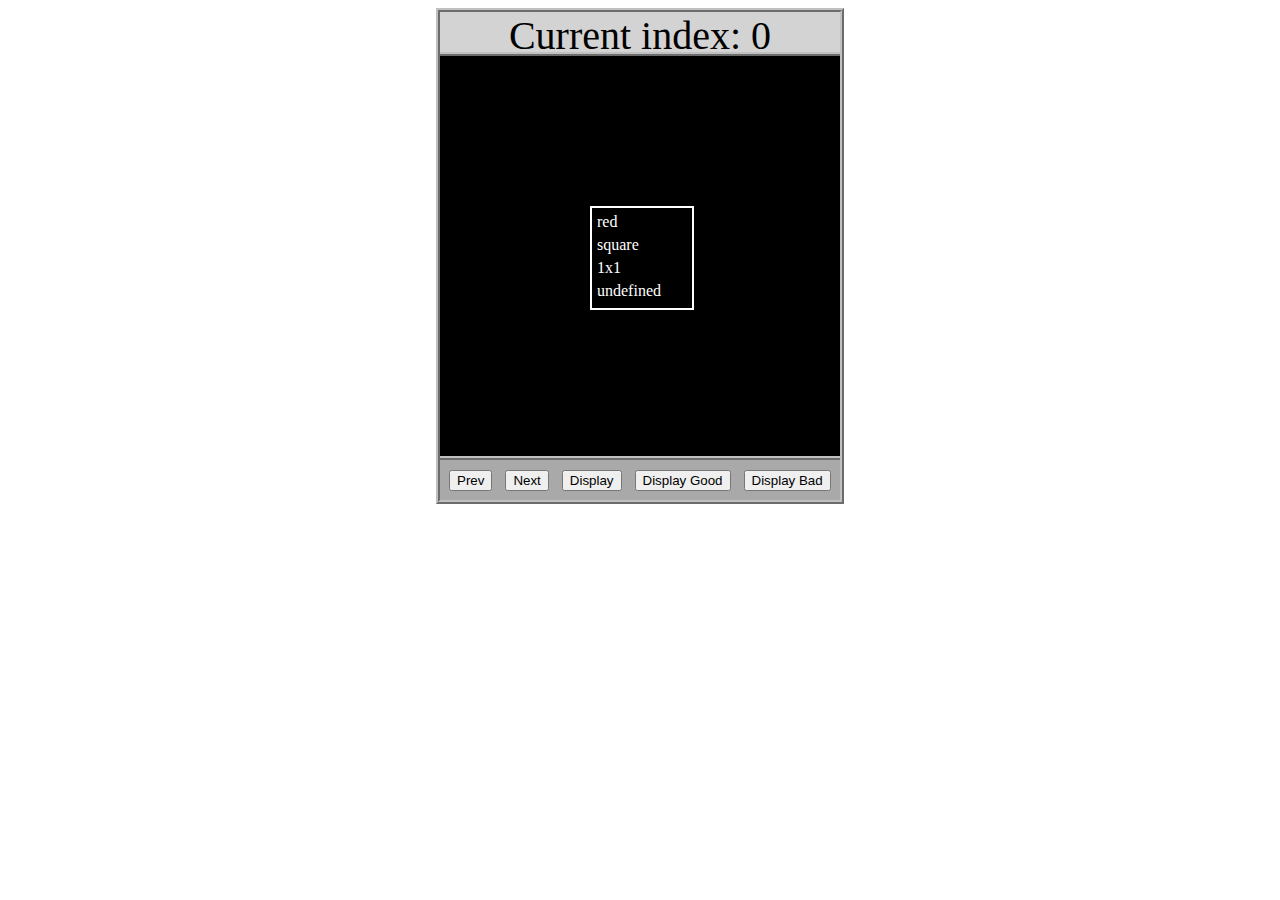
<file: asd-projects/data-shapes/index.html>
<!DOCTYPE html>
<html>
  <head>
    <meta charset="utf-8" />
    <meta name="viewport" content="width=device-width" />
    <title>Data Shapes</title>
    <link rel="stylesheet" href="index.css" />
    <script src="https://code.jquery.com/jquery-3.1.0.js"></script>
    <script src="index.js"></script>
  </head>
  <body>
    <div id="board">
      <div id="info-bar">Current index: 0</div>
      <div id="shape-container">
        <div id="shape"></div>
      </div>
      <div id="button-box">
        <button id="cycle-left">Prev</button>
        <button id="cycle-right">Next</button>
        <button id="execute1">Display</button>
        <button id="execute2">Display Good</button>
        <button id="execute3">Display Bad</button>
      </div>
    </div>
  </body>
</html>
</file>
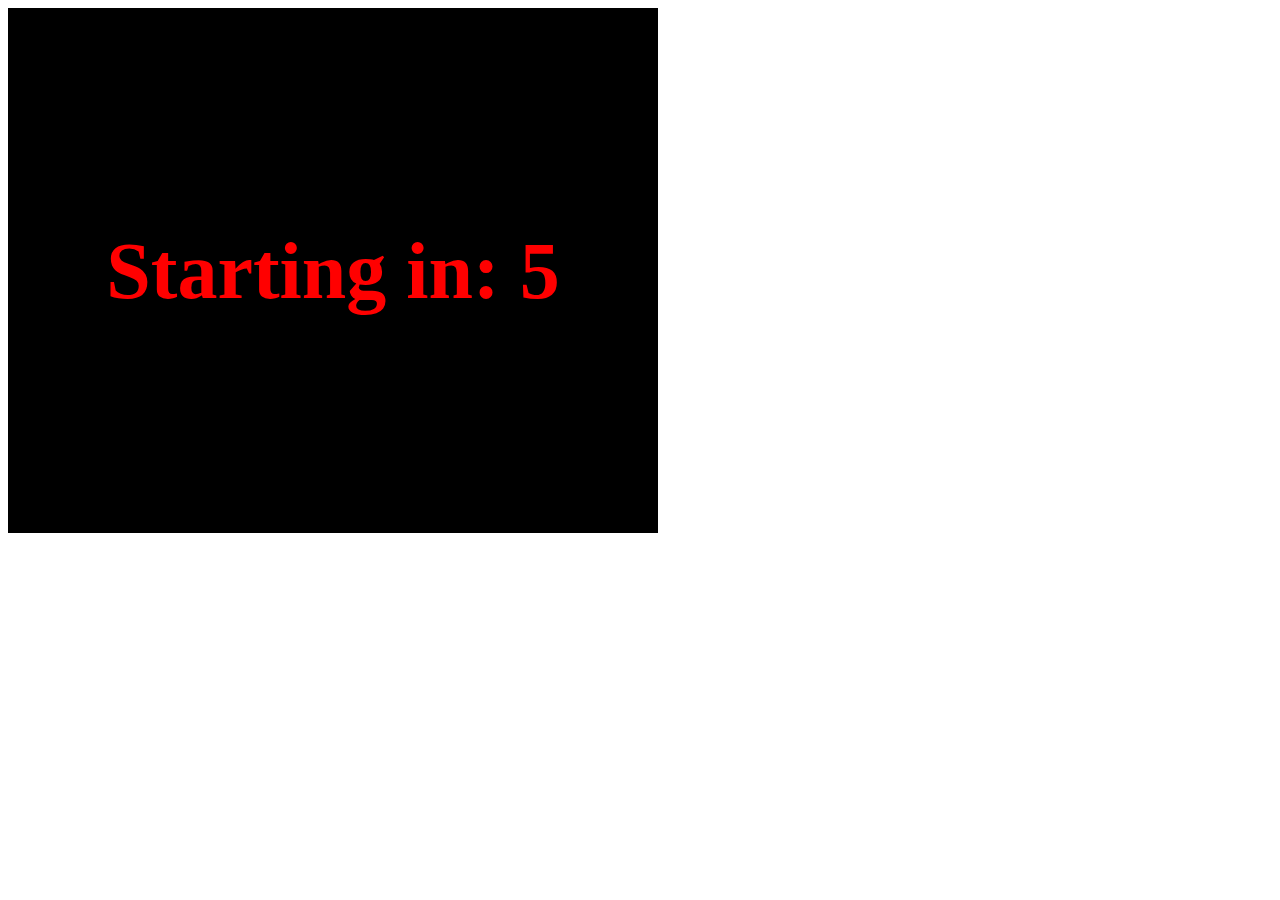
<file: asd-projects/debugging-exercise/index.html>
<!DOCTYPE html>
<html>
<head>
    <meta charset="utf-8">
    <meta name="viewport" content="width=device-width">
    <title>Debugger Exercise</title>
    <link rel="stylesheet" href="index.css">
    <script src="https://code.jquery.com/jquery-3.1.0.js"></script>
    <script src="index.js"></script>
</head>
<body>
    <div id="board">

    </div>
</body>
</html>
</file>
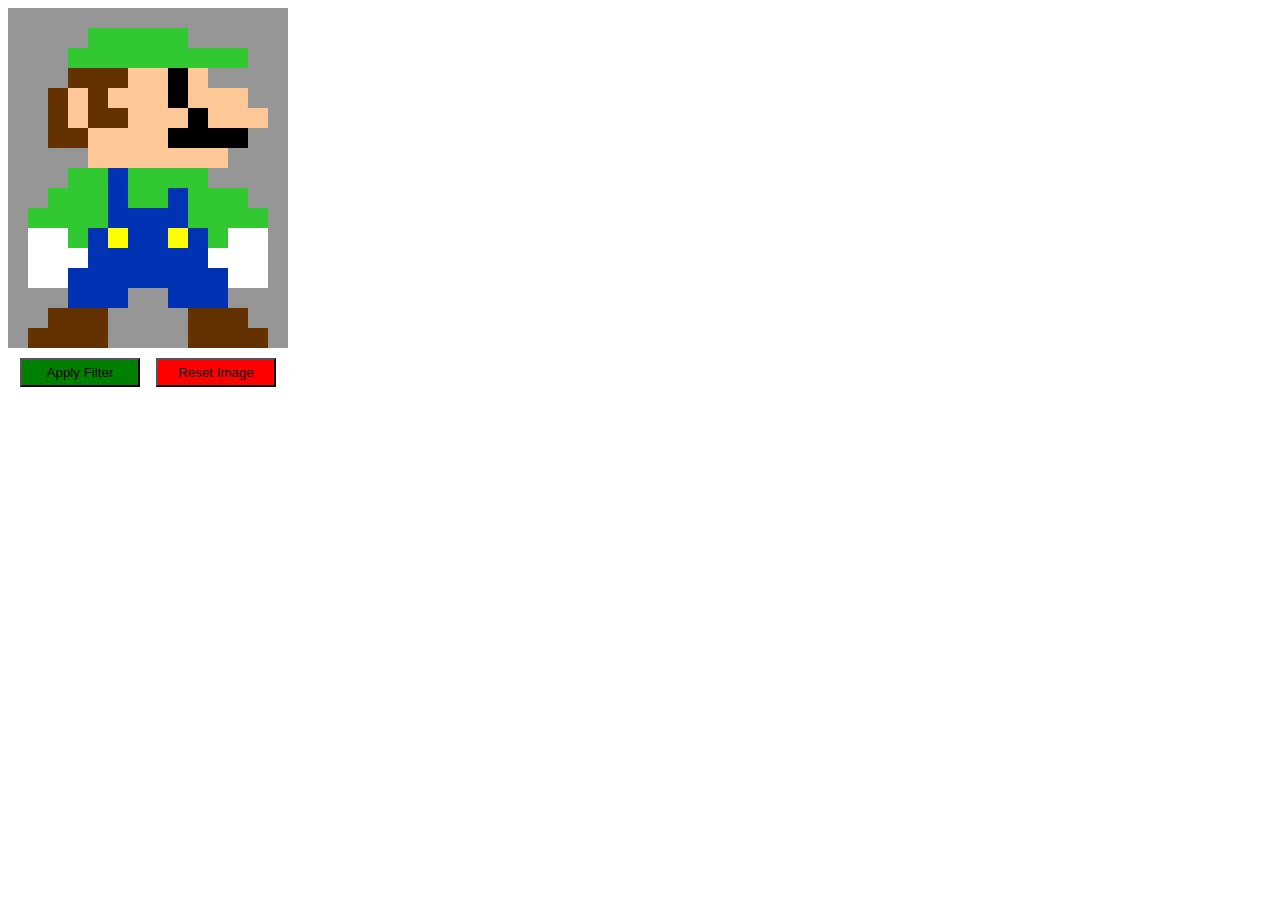
<file: asd-projects/image-filtering/index.html>
<!DOCTYPE html>
<html>
  <head>
    <script src="https://code.jquery.com/jquery-3.1.0.js"></script>
    <meta charset="utf-8" />
    <meta name="viewport" content="width=device-width" />
    <link rel="stylesheet" href="index.css" />
    <script src="image.js"></script>
    <script src="index.js"></script>
    <title>Image Filtering</title>
  </head>
  <body>
    <div id="display"></div>
    <div id="button-box">
      <button id="apply">Apply Filter</button>
      <button id="reset">Reset Image</button>
    </div>
  </body>
</html>
</file>
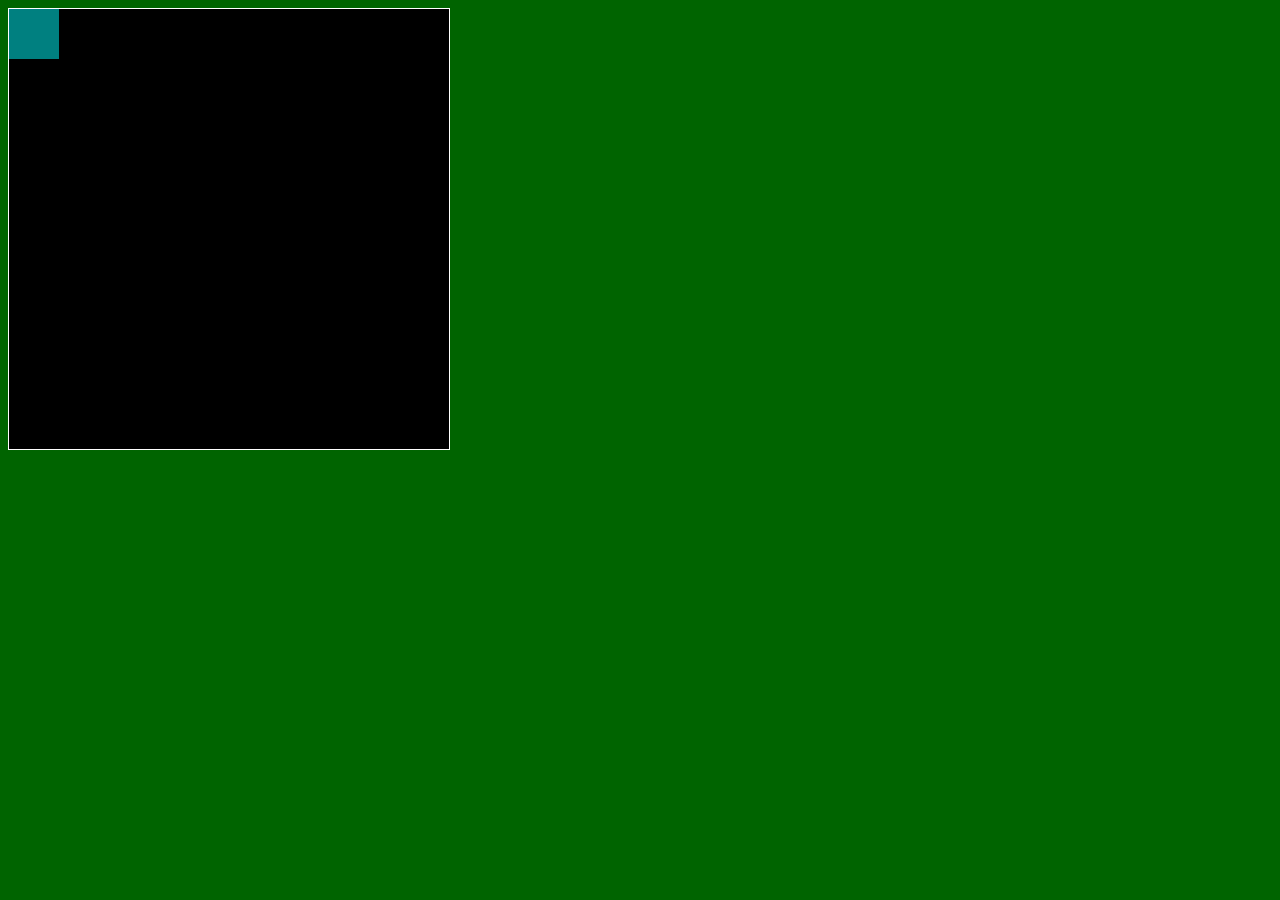
<file: asd-projects/pong/index.html>
<!DOCTYPE html>
<html>
  <head>
    <title>Title</title>
    <!-- Load CSS files -->
    <link rel="stylesheet" type="text/css" href="index.css">
    
    <!-- Load JavaScript files -->
    <script src="jquery.min.js"></script>
    <script src="index.js"></script>
  </head>
  
  <body>
    <div id='board'>
      <div id='gameItem'></div>
    </div>
  </body>
</html>
</file>
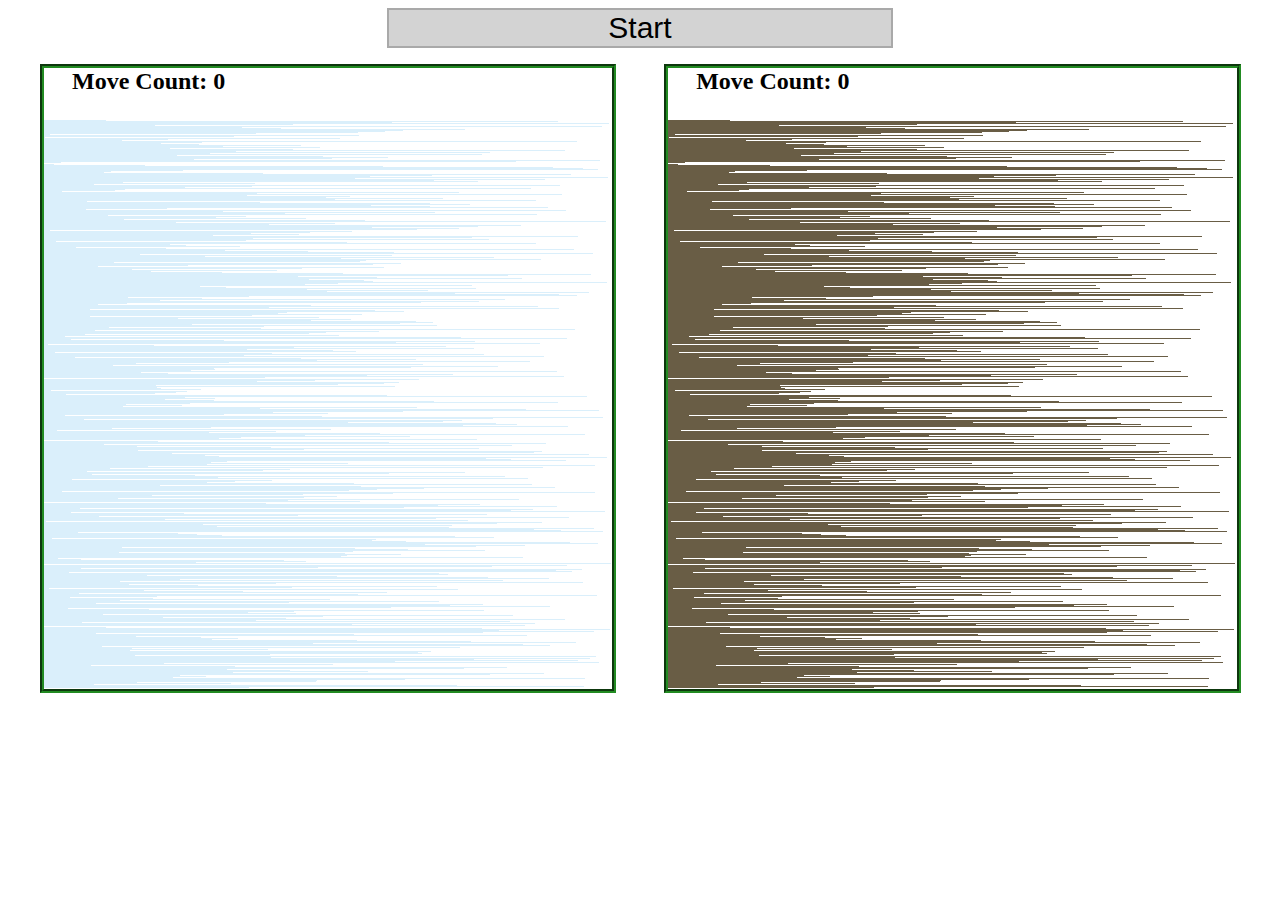
<file: asd-projects/sorting/index.html>
<!DOCTYPE html>
<html>
<head>
    <script src="https://code.jquery.com/jquery-3.1.0.js"></script>    
    <meta charset="utf-8">
    <meta name="viewport" content="width=device-width">
    <link rel="stylesheet" href="index.css">
    <script src="setup.js"></script>
    <script src="index.js"></script>
    <script src="run.js"></script>
    <title>Sorting</title>
</head>
<body>
    <div id="fullContainer">
        <div id="buttonContainer">
          <button id="goButton">Start</button>
        </div>
        <div id="sortContainer">
            <div class="subContainer" id="bubbleArea">
                <h2 id="bubbleCounter">Move Count: 0</h2>
                <div id="displayBubble">

                </div>
            </div>

            <div class="subContainer" id="quickArea">
                <h2 id="quickCounter">Move Count: 0</h2>
                <div id="displayQuick">

                </div>
            </div>
        </div>
    </div>
</body>
</html>
</file>
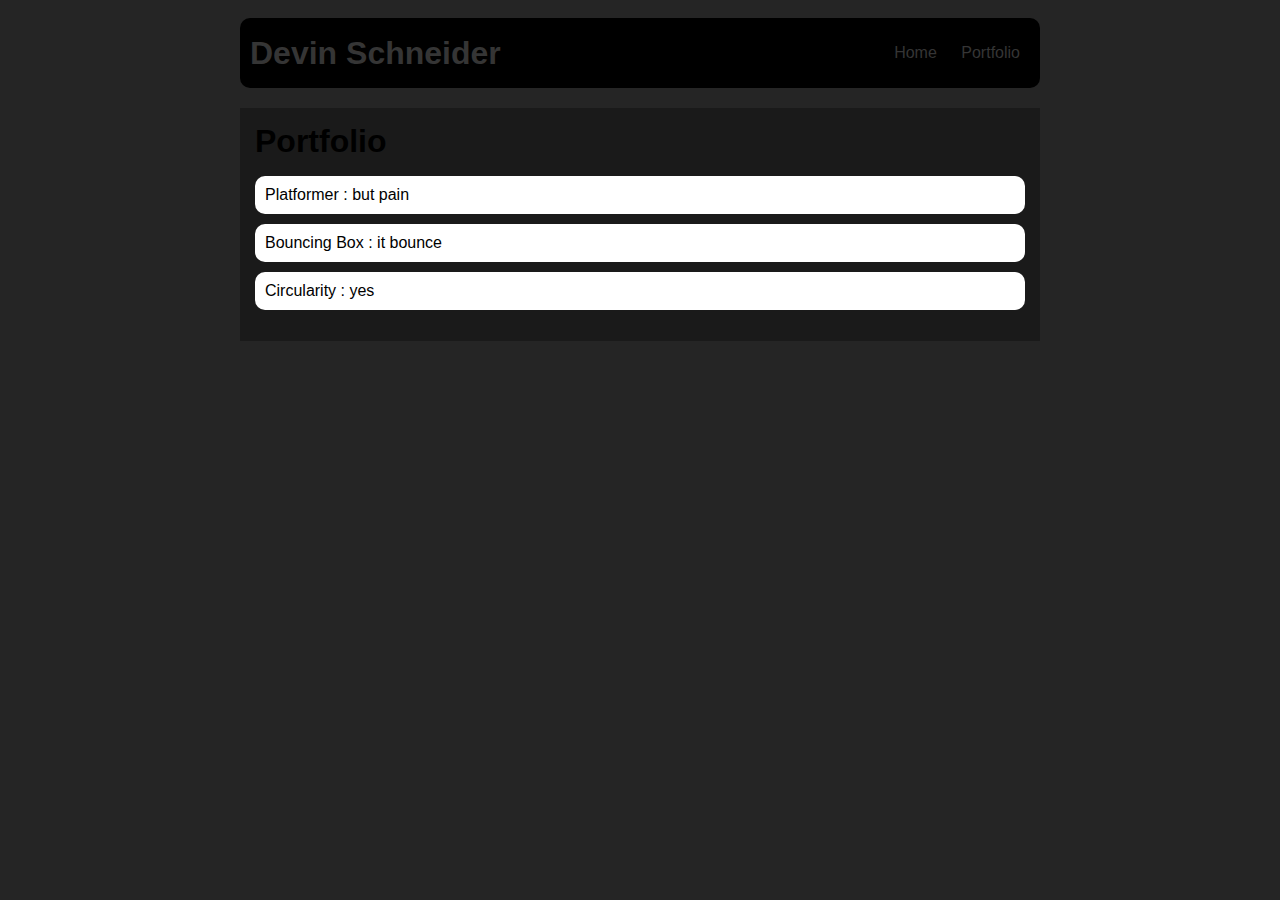
<file: portfolio.html>
<!DOCTYPE HTML>
    <html>
        <head>
            <title>My First Website</title>
            <link rel="stylesheet" href="style.css">
        </head>
        <body>
            <div id="all-contents">
                <nav>
                    <h1>Devin Schneider</h1>
                    <ul in="nav-ul">
                        <li class="nav-li">
                            <a class="nav-a" href="index.html">Home</a>
                        </li>
                        <li class="nav-li">
                            <a class="nav-a" href="portfolio.html">Portfolio</a>
                        </li>
                    </ul>
                </nav>
                <main>
                    <div class="content">
                        <h1>Portfolio</h1>
                        <ul id="portfolio">
                            <li><a href="projects/platformer/">Platformer : but pain</a></li>
                            <li><a href="projects/bouncing-box/">Bouncing Box : it bounce </a></li>
                            <li><a href="projects/circularity/">Circularity : yes</a></li>

                        </ul>
                    </div>
                </main>
            </div>
        </body>
    </html>
</file>
<file: asd-projects/data-shapes/index.css>
#board {
  width: 400px;
  margin: auto;
  border: silver ridge 4px;
}

#info-bar {
  width: 400px;
  height: 40px;
  background: lightgray;
  font-size: 40px;
  text-align: center;
}

#shape-container {
  width: 400px;
  height: 400px;
  background: black;
  border-top: silver ridge 4px;
  border-bottom: silver ridge 4px;
}

#button-box {
  width: 400px;
  height: 40px;
  background: darkgray;
}

#shape {
  color: white;
  width: 100px;
  height: 100px;
  position: relative;
  top: 150px;
  left: 150px;
  border: white solid 2px;
  display: block;
}

button {
  width: auto;
  height: auto;
  margin: auto;
  margin-top: 10px;
  margin-left: 9px;
}

p {
  margin: 5px;
}
</file>
<file: asd-projects/debugging-exercise/index.css>
#board {
  background: black;
  width: 650px;
  height: 525px;
  left: 0px;
  top: 0px;
}

.ghost {
  width: 50px;
  height: 50px;
  z-index: 100;
  position: absolute;
}
</file>
<file: asd-projects/image-filtering/index.css>
.square {
  width: 20px;
  height: 20px;
  position: absolute;
}

body > div {
  position: relative;
}

#button-box {
  position: relative;
  top: 350px;
}

button {
  width: 120px;
  padding: 5px;
  margin-left: 12px;
}

#apply {
  background: green;
}

#reset {
  background: red;
}
</file>
<file: asd-projects/pong/index.css>
body {
  background-color: darkgreen;
}

#board {
  width: 440px;
  height: 440px;
  border: 1px solid white;
  background-color: black;
  position: relative;
}

#gameItem {
  background-color: teal;
  width: 50px;
  height: 50px;
  position: absolute;
/*   left: 100px; */  /* Uncomment if you want to set a "starting" position */
/*   top: 100px;  */  /* Uncomment if you want to set a "starting" position */
}
</file>
<file: asd-projects/sorting/index.css>
#fullContainer {
    width:100%;
}
#buttonContainer {
    margin:auto;
    width: 40%;
}
#goButton {
    margin: auto;
    width: 100%;
    border: 2px darkgray double;
    background: lightgray;
    font-size: 30px;
}
#sortContainer {
    display: table;
    margin: 0 auto;
    width: 100%;
}
.subContainer {
    display: inline-block;
    width:45%;
    border: 4px forestgreen groove;
    margin-top: 1.25%;
}
#bubbleArea {
    margin-left: 2.5%;
}
#quickArea {
    margin-left: 3.75%;
}
.subContainer > h2 {
    margin-left: 5%;
    height: 32px;
    margin-top: 0;
}
.sortElement {
    background-position: center;
    background-repeat: repeat-x;
    position: absolute;
    left: 0px;
    margin: 0;
    padding: 0;
}
.subContainer > div {
    position: relative;
}
.bubbleElement {
    background: url('img/bubble.png');
    /*border: 2px aqua ridge;*/
}
.quickElement {
    background: url('img/quick.png');
    /*border: 2px firebrick ridge;*/
}
</file>
<file: style.css>
body {
    background: rgb(37, 37, 37);
    color: rgb(83, 83, 83);
    padding: 10px;
    font-family: arial;
}
#all-contents {
  max-width: 800px;
    margin: auto;
}

/* navigation menu */
nav {
    background: rgb(0, 0, 0);
   margin: 0 auto;
   margin-bottom: 20px;
    display: flex;
    padding: 10px;
    border-radius: 10px;
}
h1 {
    display: flex;
    align-items: center;
    color: #353535;
    flex: 1;
    margin: 0;
}
#nav-ul {
    list-style-image: none;
}
.nav-li {
    display: inline-block;
    padding: 0 10px;
}
a {
    text-decoration: none;
    color: #353535;
}

/* main container area beneath menu */
main {
    background: rgb(26, 26, 26);
    display: flex;
}
.sidebar {
    margin-right: 25px;
    padding: 10px;
}
.sidebar-img {
    width: 350px;
    height: 220px;
}
.content {
    flex: 1;
    background-color: rgb(26, 26, 26);
    padding: 15px;
}

/* portfolio styles */
#interests {
    border: 4px rgb(0, 0, 0) ridge;
    padding: 8px;
}
h2, h3 {
    margin: 0px;
}
         /* portfolio styles */
         .content h1 {
            color: black;
        }

        #portfolio {
            list-style-type: none;
            padding-left: 0;
        }

        #portfolio li {
            background: #fff;
            padding: 10px;
            border-radius: 10px;
            margin-bottom: 10px;
        }

        #portfolio li:hover {
            background: #eee;
        }

        #portfolio a {
            text-decoration: none;
            color: #000000;
        }
         /* responsive web design */
         @media screen and (min-width: 120px) and (max-width: 1080px) {
            main {
              height: 100ch;
              zoom: 1.5;
              display: grid;
            }

            h1 {
              font-size: 44px;
            }

            h2 {
              font-size: 42px;
            }

            h3 {
              font-size: 36px;
            }

            #all-contents {
              height: 100ch;
              margin: none;
            }

            a {
              font-size: 42px;
            }

            .sidebar {
              margin-right: 0px;
              justify-content: center;
              align-items: center;
            }

            .sidebar-img {
              width: 100%;
            }

            p,
            li {
              font-size: 24px;
            }

            .content {
              align-content: center;
              justify-content: center;
            }
        }
</file>
